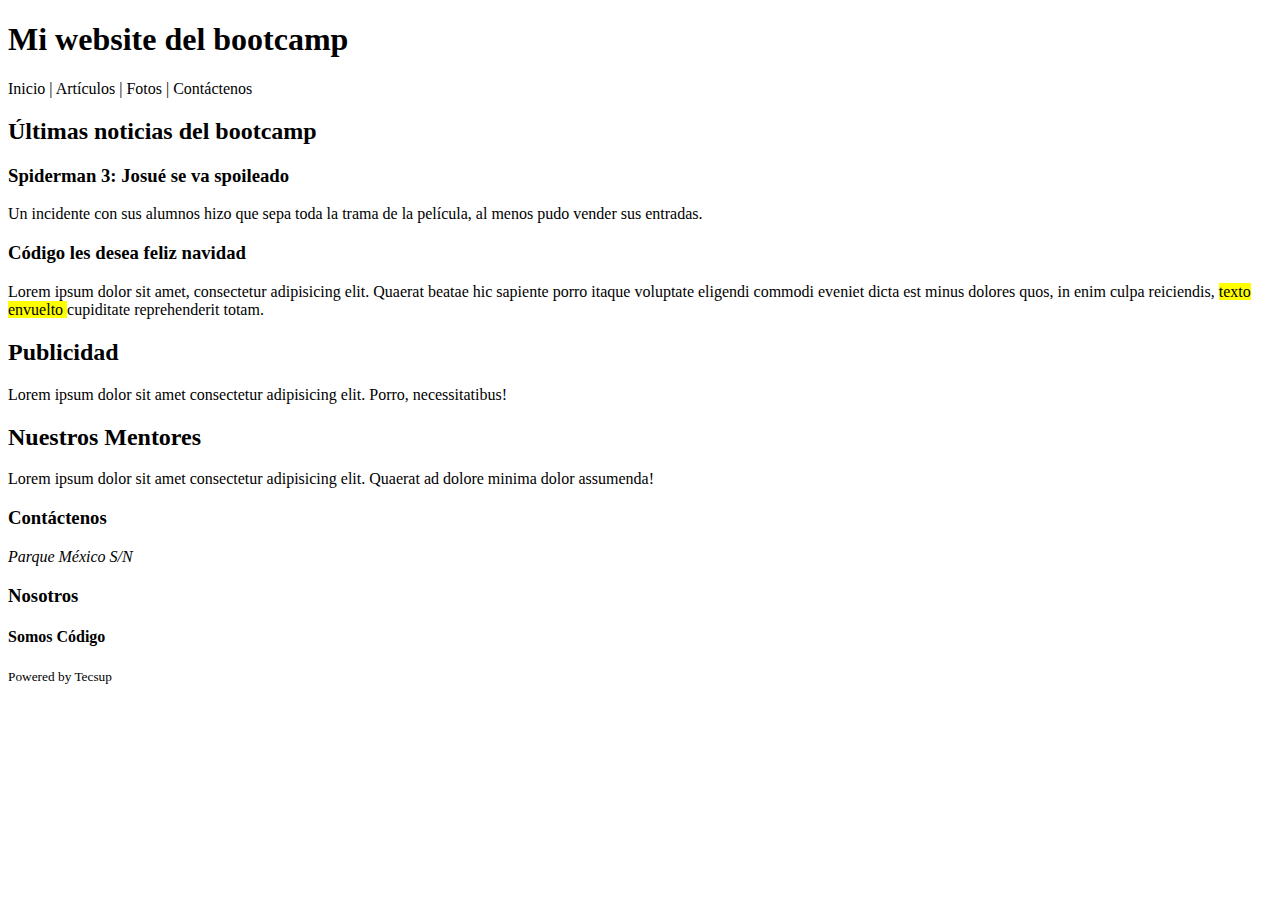
<file: codigo-g6-eLearning/Semana1/Teoria/Día2/01-intro.html>
<!-- Esta etiqueta me sirve para indicar la versión de HTML 5 -->
<!DOCTYPE html>
<!-- lang para el lenguaje -->
<html lang="en">
    <!-- configuración app o web -->
    <head>
        <!-- carácteres/símbolos que utiliza una aplicación -->
        <meta charset="UTF-8" />
        <!-- Search Engine Optimization, indexadores, Google -->
        <meta name="description" content="Mi primer HTML de mi bootcamp" />
        <meta name="keywords" content="codigo, bootcamp, Tecsup, Perú, Arequipa" />
        <title>Mí primera Web en CodiGO</title>
    </head>
    <body>
        <!-- cabecera -->
        <header>
            <h1>Mi website del bootcamp</h1>
        </header>
        <!-- navegación -->
        <nav>Inicio | Artículos | Fotos | Contáctenos</nav>
        <!-- principal -->
        <main>
            <!-- secciones de c/cosa -->
            <section>
                <h2>Últimas noticias del bootcamp</h2>
                <article>
                    <h3>Spiderman 3: Josué se va spoileado</h3>
                    <p>
                        Un incidente con sus alumnos hizo que sepa toda la trama de la película, al menos pudo vender
                        sus entradas.
                    </p>
                </article>
                <article>
                    <h3>Código les desea feliz navidad</h3>
                    <p>
                        <!-- emmet -->
                        Lorem ipsum dolor sit amet, consectetur adipisicing elit. Quaerat beatae hic sapiente porro
                        itaque voluptate eligendi commodi eveniet dicta est minus dolores quos, in enim culpa
                        reiciendis,
                        <span style="background: yellow"> texto envuelto </span>
                        cupiditate reprehenderit totam.
                    </p>
                </article>
            </section>
        </main>
        <!-- aside es que va a ir al costado eventualmente -->
        <aside>
            <section>
                <h2>Publicidad</h2>
                <p>Lorem ipsum dolor sit amet consectetur adipisicing elit. Porro, necessitatibus!</p>
            </section>
            <section>
                <h2>Nuestros Mentores</h2>
                <p>
                    Lorem ipsum dolor sit amet consectetur adipisicing elit. Quaerat ad dolore minima dolor assumenda!
                </p>
            </section>
        </aside>
		<!-- footer -->
		<footer>
			<!-- los divs son como organizadores, no tienen ningún significado semántico -->
			<div>
				<h3>Contáctenos</h3>
				<address>Parque México S/N</address>
			</div>
			<div>
				<h3>Nosotros</h3>
				<div>
					<h4>Somos Código</h4>
					<small>Powered by Tecsup</small>
				</div>
			</div>
		</footer>
    </body>
</html>
</file>
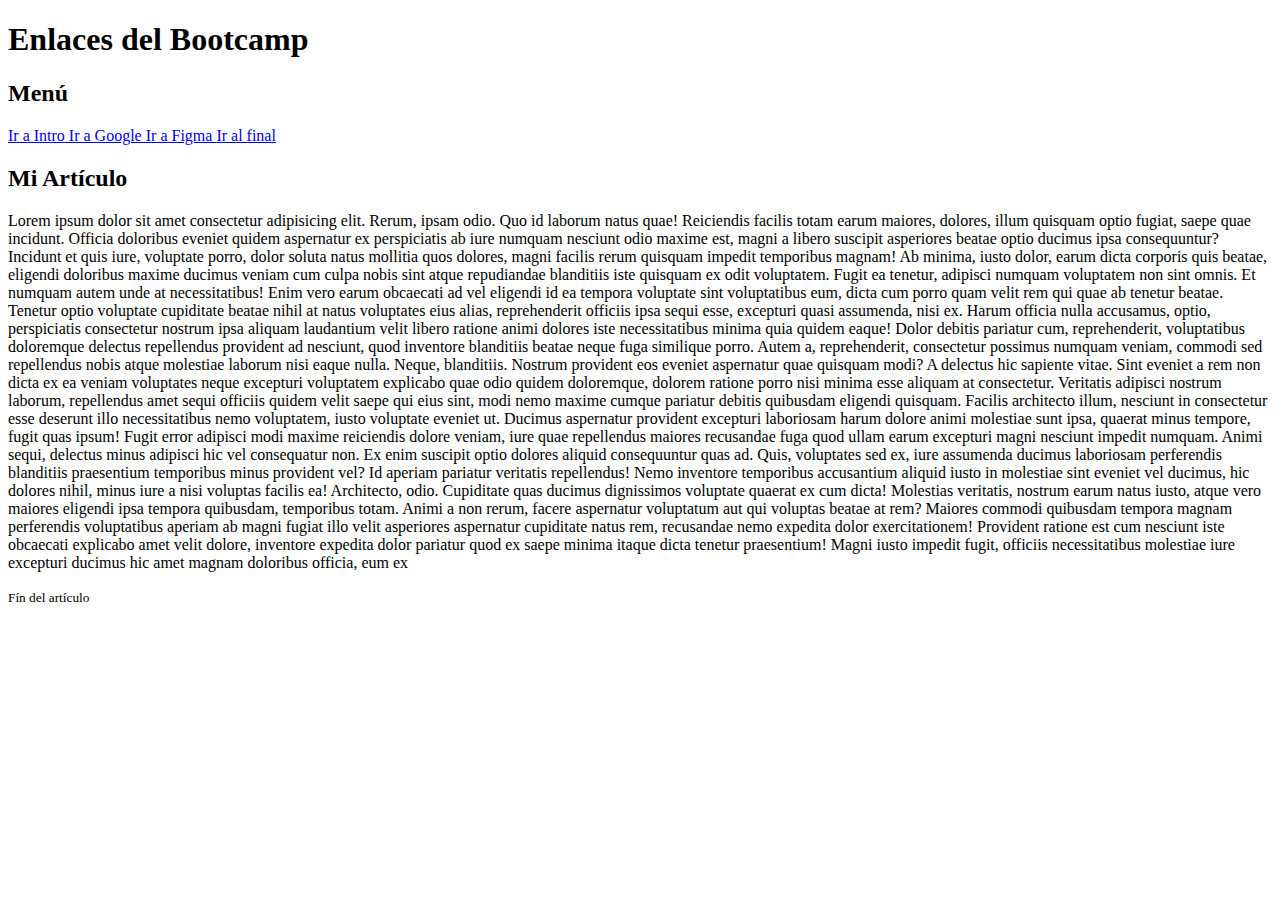
<file: codigo-g6-eLearning/Semana1/Teoria/Día2/02-enlaces.html>
<!DOCTYPE html>
<html lang="es">
	<head>
		<meta charset="UTF-8">
		<title>Enlaces</title>
	</head>
	<body>
		<header>
			<h1>
				Enlaces del Bootcamp
			</h1>
		</header>
		<!-- navegación. links -->
		<nav>
			<h2>Menú</h2>
			<!-- href me índica hacía donde me va a llevar -->
			<!-- rutas absolutas c:\Users.......-->
			<!-- rutas relativas ./ ../-->
			<!--  a - anchor -->
			<a href="./01-intro.html">Ir a Intro </a>
			<a href="https://www.google.com/">
				Ir a Google
			</a>
			<a href="https://figma.com" target="_blank">
				Ir a Figma
			</a>
			<!-- ancla y podemos referencia un id -->
			<a href="#fin">Ir al final</a>
		</nav>
		<main>
			<h2>Mi Artículo</h2>
			<p>
				Lorem ipsum dolor sit amet consectetur adipisicing elit. Rerum, ipsam odio. Quo id laborum natus quae! Reiciendis facilis totam earum maiores, dolores, illum quisquam optio fugiat, saepe quae incidunt. Officia doloribus eveniet quidem aspernatur ex perspiciatis ab iure numquam nesciunt odio maxime est, magni a libero suscipit asperiores beatae optio ducimus ipsa consequuntur? Incidunt et quis iure, voluptate porro, dolor soluta natus mollitia quos dolores, magni facilis rerum quisquam impedit temporibus magnam! Ab minima, iusto dolor, earum dicta corporis quis beatae, eligendi doloribus maxime ducimus veniam cum culpa nobis sint atque repudiandae blanditiis iste quisquam ex odit voluptatem. Fugit ea tenetur, adipisci numquam voluptatem non sint omnis. Et numquam autem unde at necessitatibus! Enim vero earum obcaecati ad vel eligendi id ea tempora voluptate sint voluptatibus eum, dicta cum porro quam velit rem qui quae ab tenetur beatae. Tenetur optio voluptate cupiditate beatae nihil at natus voluptates eius alias, reprehenderit officiis ipsa sequi esse, excepturi quasi assumenda, nisi ex. Harum officia nulla accusamus, optio, perspiciatis consectetur nostrum ipsa aliquam laudantium velit libero ratione animi dolores iste necessitatibus minima quia quidem eaque! Dolor debitis pariatur cum, reprehenderit, voluptatibus doloremque delectus repellendus provident ad nesciunt, quod inventore blanditiis beatae neque fuga similique porro. Autem a, reprehenderit, consectetur possimus numquam veniam, commodi sed repellendus nobis atque molestiae laborum nisi eaque nulla. Neque, blanditiis. Nostrum provident eos eveniet aspernatur quae quisquam modi? A delectus hic sapiente vitae. Sint eveniet a rem non dicta ex ea veniam voluptates neque excepturi voluptatem explicabo quae odio quidem doloremque, dolorem ratione porro nisi minima esse aliquam at consectetur. Veritatis adipisci nostrum laborum, repellendus amet sequi officiis quidem velit saepe qui eius sint, modi nemo maxime cumque pariatur debitis quibusdam eligendi quisquam. Facilis architecto illum, nesciunt in consectetur esse deserunt illo necessitatibus nemo voluptatem, iusto voluptate eveniet ut. Ducimus aspernatur provident excepturi laboriosam harum dolore animi molestiae sunt ipsa, quaerat minus tempore, fugit quas ipsum! Fugit error adipisci modi maxime reiciendis dolore veniam, iure quae repellendus maiores recusandae fuga quod ullam earum excepturi magni nesciunt impedit numquam. Animi sequi, delectus minus adipisci hic vel consequatur non. Ex enim suscipit optio dolores aliquid consequuntur quas ad. Quis, voluptates sed ex, iure assumenda ducimus laboriosam perferendis blanditiis praesentium temporibus minus provident vel? Id aperiam pariatur veritatis repellendus! Nemo inventore temporibus accusantium aliquid iusto in molestiae sint eveniet vel ducimus, hic dolores nihil, minus iure a nisi voluptas facilis ea! Architecto, odio. Cupiditate quas ducimus dignissimos voluptate quaerat ex cum dicta! Molestias veritatis, nostrum earum natus iusto, atque vero maiores eligendi ipsa tempora quibusdam, temporibus totam. Animi a non rerum, facere aspernatur voluptatum aut qui voluptas beatae at rem? Maiores commodi quibusdam tempora magnam perferendis voluptatibus aperiam ab magni fugiat illo velit asperiores aspernatur cupiditate natus rem, recusandae nemo expedita dolor exercitationem! Provident ratione est cum nesciunt iste obcaecati explicabo amet velit dolore, inventore expedita dolor pariatur quod ex saepe minima itaque dicta tenetur praesentium! Magni iusto impedit fugit, officiis necessitatibus molestiae iure excepturi ducimus hic amet magnam doloribus officia, eum ex
			</p>
			<!-- id es un identificador, es único -->
			<small id="fin">Fín del artículo</small>
		</main>

	</body>
</html>
</file>
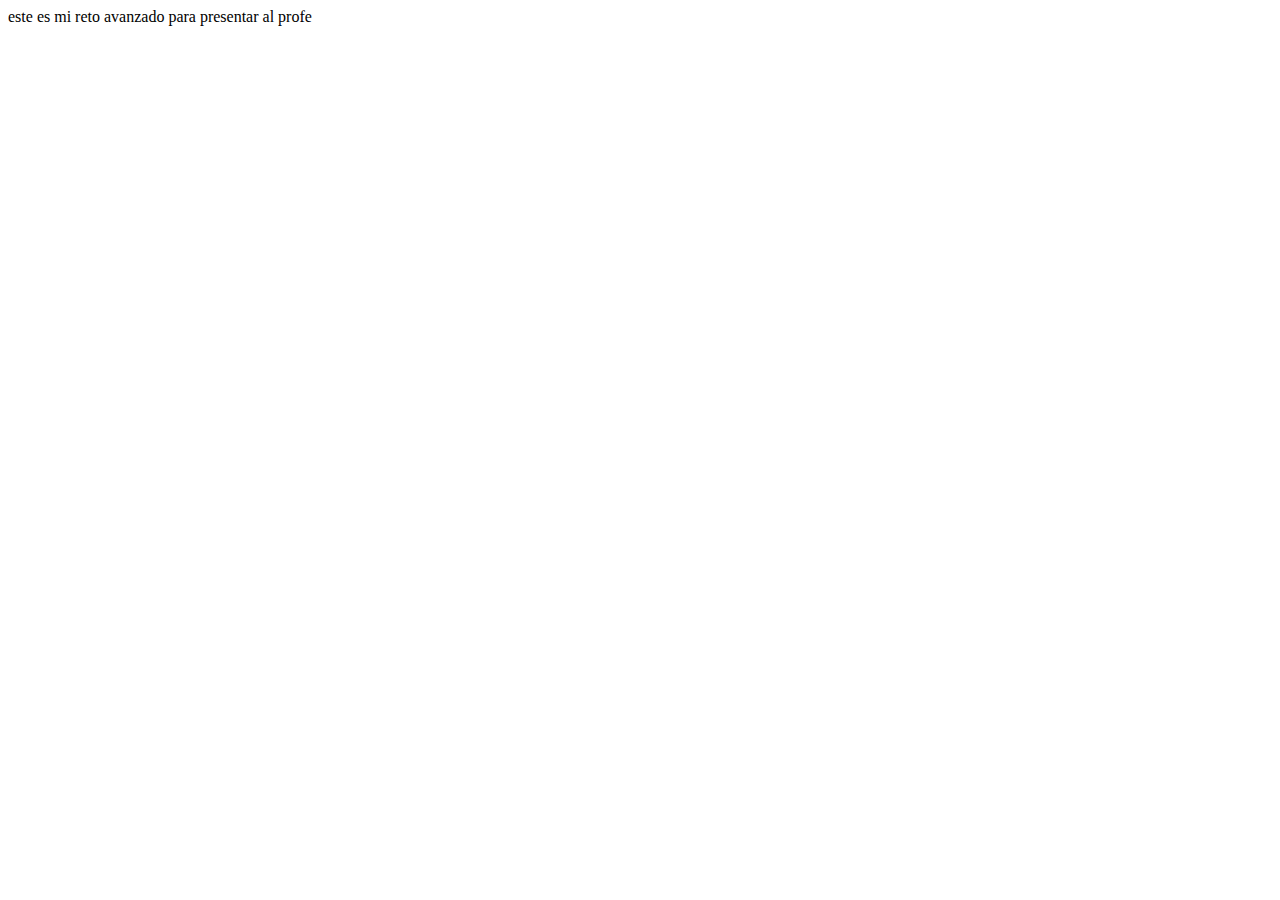
<file: codigo-g6-eLearning/Semana2/Retos/Avanzado/miretoavanzado.html>
<!DOCTYPE html>
<html lang="en">
<head>
    <meta charset="UTF-8">
    <meta http-equiv="X-UA-Compatible" content="IE=edge">
    <meta name="viewport" content="width=device-width, initial-scale=1.0">
    <title>Document</title>
</head>
<body>
    este es mi reto avanzado para presentar al profe
</body>
</html>
</file>
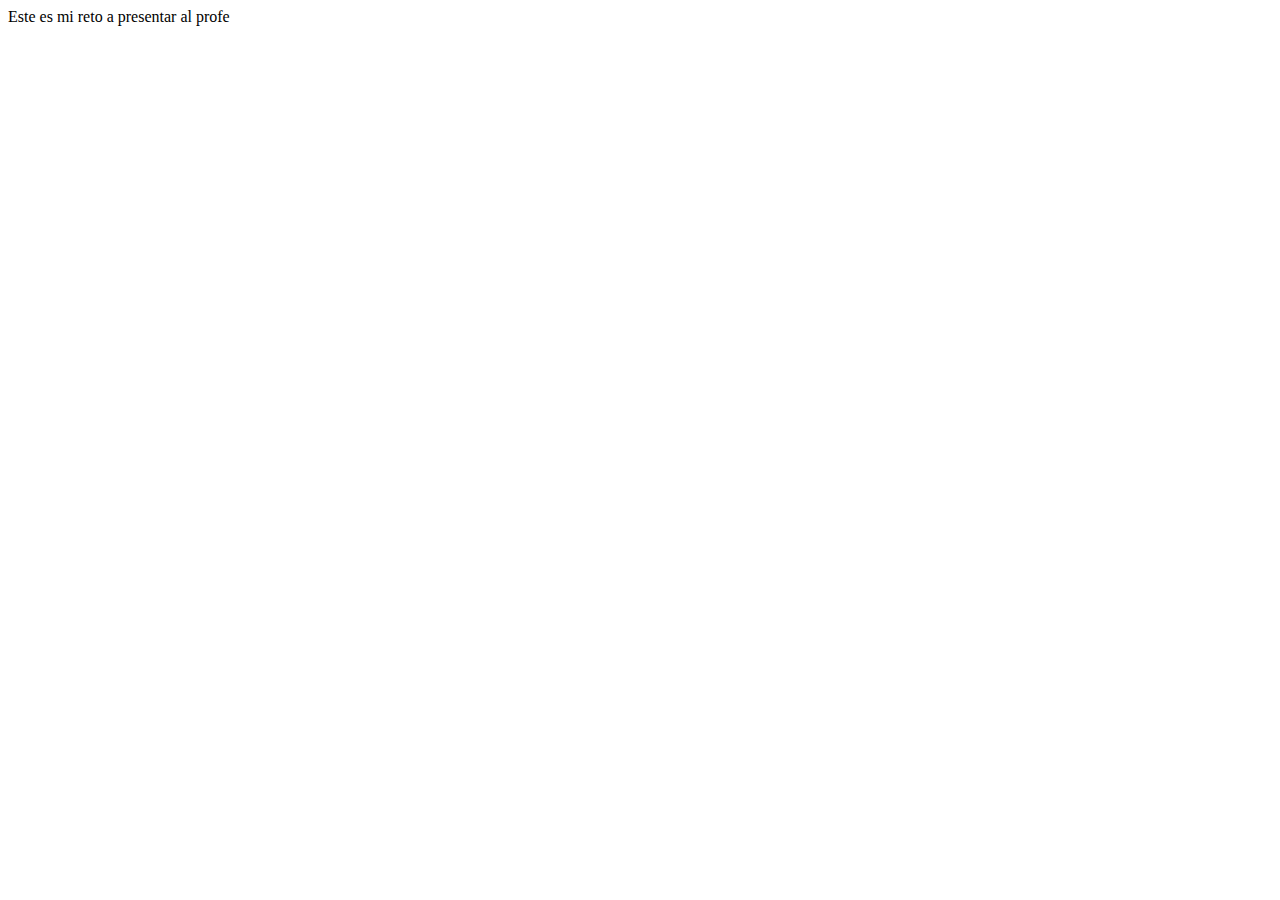
<file: codigo-g6-eLearning/Semana2/Retos/Base/miretobase.html>
<!DOCTYPE html>
<html lang="en">
<head>
    <meta charset="UTF-8">
    <meta http-equiv="X-UA-Compatible" content="IE=edge">
    <meta name="viewport" content="width=device-width, initial-scale=1.0">
    <title>Document</title>
</head>
<body>
    Este es mi reto a presentar al profe
</body>
</html>
</file>
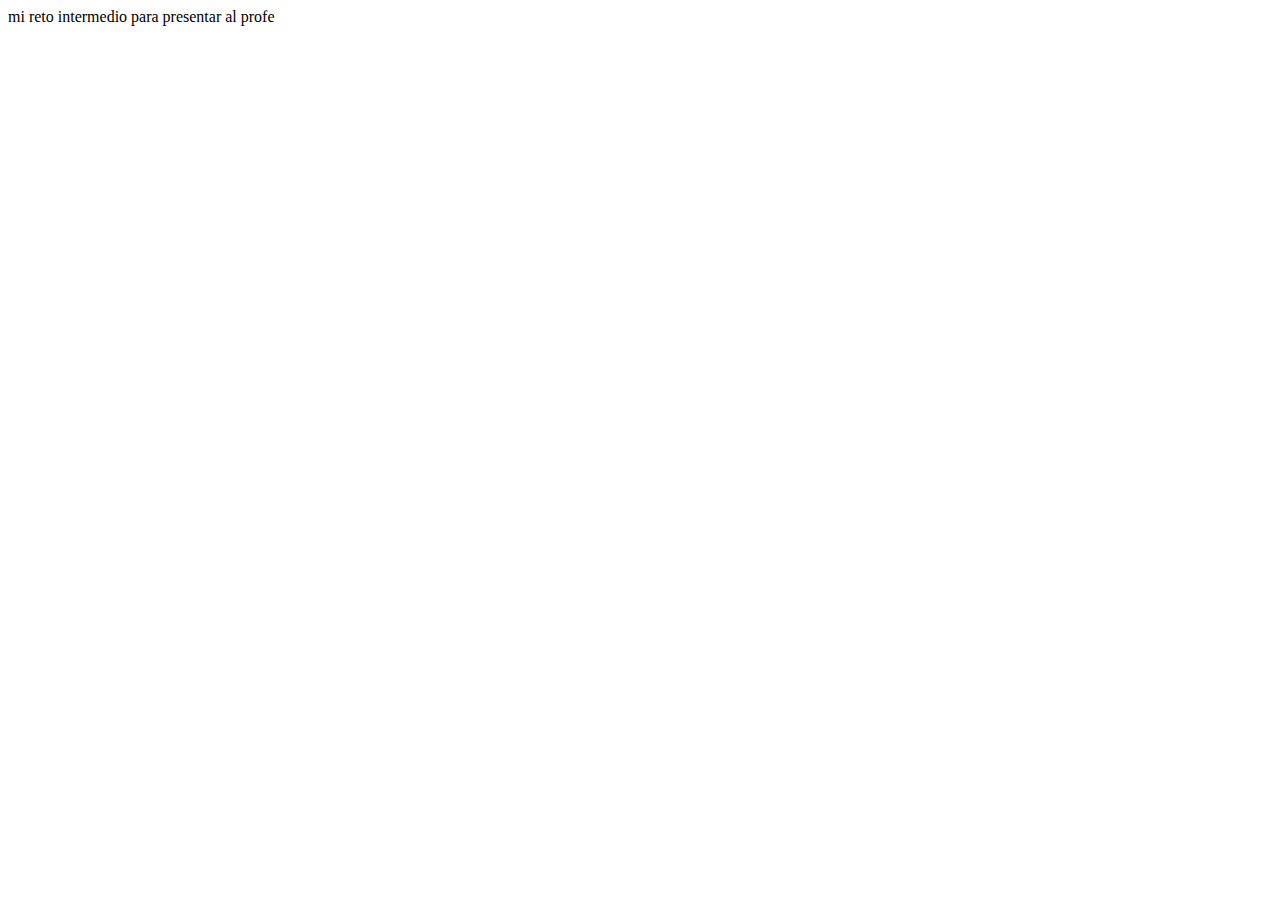
<file: codigo-g6-eLearning/Semana2/Retos/Intermedio/miretointermedio.html>
<!DOCTYPE html>
<html lang="en">
<head>
    <meta charset="UTF-8">
    <meta http-equiv="X-UA-Compatible" content="IE=edge">
    <meta name="viewport" content="width=device-width, initial-scale=1.0">
    <title>Document</title>
</head>
<body>
    mi reto intermedio para presentar al profe
</body>
</html>
</file>
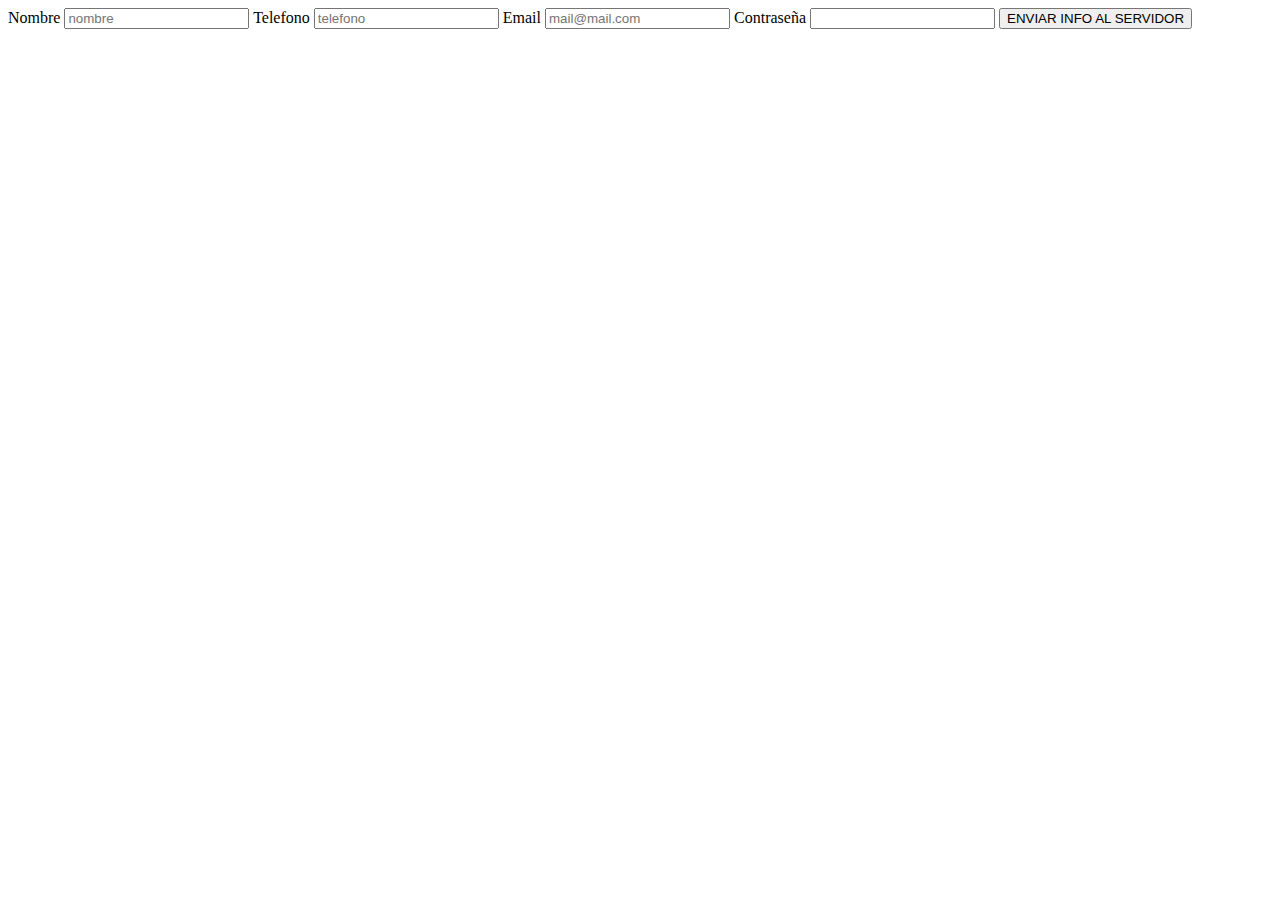
<file: codigo-g6-eLearning/Semana2/Teoria/Dia1/formulario.html>
<!DOCTYPE html>
<html lang="en">
  <head>
    <meta charset="UTF-8" />
    <meta http-equiv="X-UA-Compatible" content="IE=edge" />
    <meta name="viewport" content="width=device-width, initial-scale=1.0" />
    <title>Formularios</title>
  </head>
  <body>
    <form action="POST">
      <label for="nombre">Nombre</label>
      <input type="text" name="nombre" id="nombre" placeholder="nombre" />

      <label for="tef">Telefono</label>
      <input
        type="tel"
        name="tef"
        id="tef"
        placeholder="telefono"
        pattern="^\+?[0-9]{3}-?[0-9]{6,12}$"
      />

      <label for="Correo-e">Email</label>
      <input
        type="email"
        name="Correo-e"
        id="Coreeo-e"
        placeholder="mail@mail.com"
      />

      <label for="password">Contraseña</label>
      <input
        type="password"
        name="password"
        id="password"
        pattern="^(?=.*[A-Z].*[A-Z])(?=.*[!@#$&*])(?=.*[0-9].*[0-9])(?=.*[a-z].*[a-z].*[a-z]).{8}$"
      />

      <button type="submit" title="submit">ENVIAR INFO AL SERVIDOR</button>
    </form>
  </body>
</html>
</file>
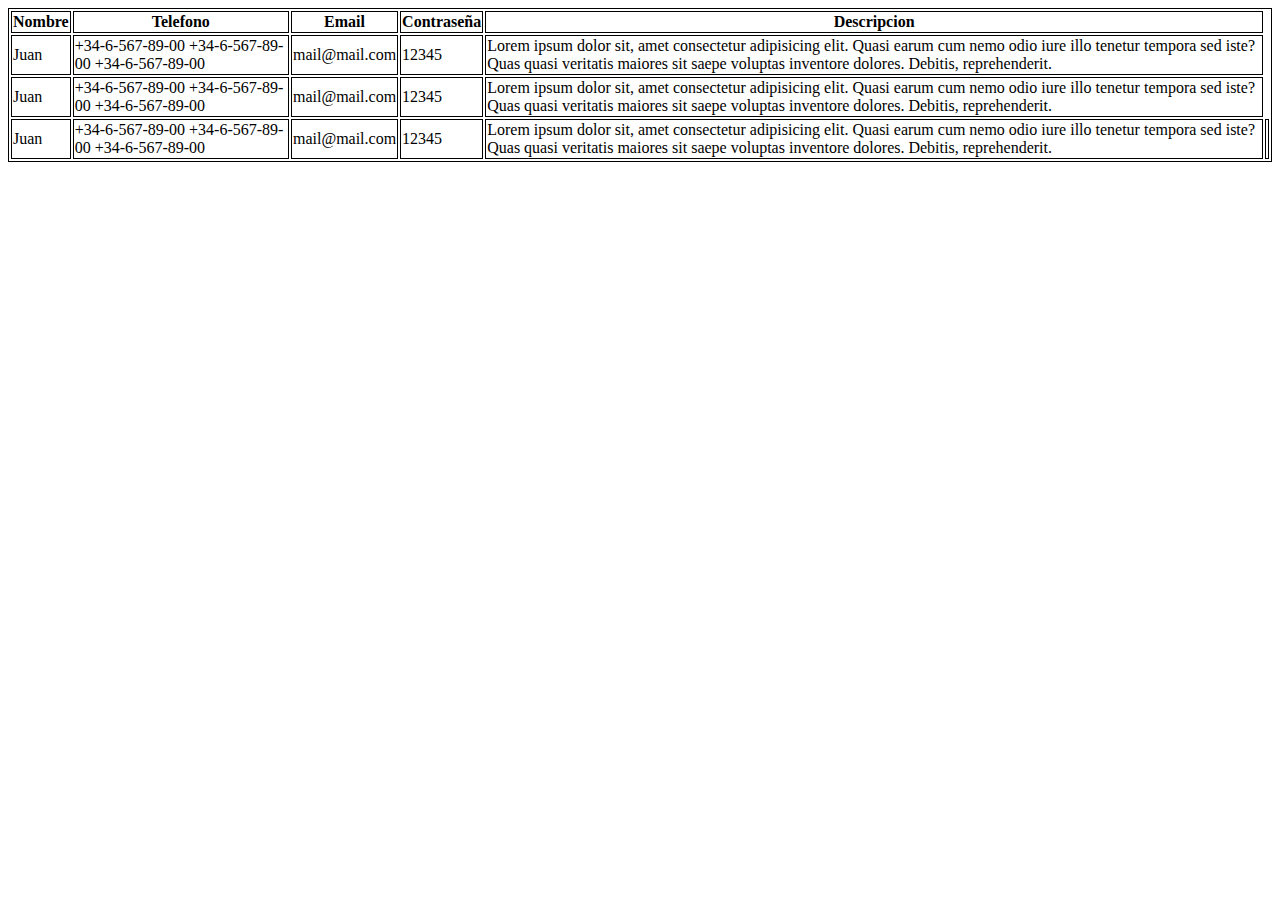
<file: codigo-g6-eLearning/Semana2/Teoria/Dia1/tablas.html>
<!DOCTYPE html>
<html lang="en">
  <head>
    <meta charset="UTF-8" />
    <meta http-equiv="X-UA-Compatible" content="IE=edge" />
    <meta name="viewport" content="width=device-width, initial-scale=1.0" />
    <title>Tablas</title>
    <style>
      table,
      th,
      td {
        border: 1px solid black;
      }
    </style>
  </head>
  <body>
    <table>
      <thead>
        <tr>
          <th>Nombre</th>
          <th>Telefono</th>
          <th>Email</th>
          <th>Contraseña</th>
          <th>Descripcion</th>
        </tr>
      </thead>
      <tbody>
        <tr>
          <td>Juan</td>
          <td>+34-6-567-89-00 +34-6-567-89-00 +34-6-567-89-00</td>
          <td>mail@mail.com</td>
          <td>12345</td>
          <td>
            Lorem ipsum dolor sit, amet consectetur adipisicing elit. Quasi
            earum cum nemo odio iure illo tenetur tempora sed iste? Quas quasi
            veritatis maiores sit saepe voluptas inventore dolores. Debitis,
            reprehenderit.
          </td>
        </tr>
        <tr>
          <td>Juan</td>
          <td>+34-6-567-89-00 +34-6-567-89-00 +34-6-567-89-00</td>
          <td>mail@mail.com</td>
          <td>12345</td>
          <td>
            Lorem ipsum dolor sit, amet consectetur adipisicing elit. Quasi
            earum cum nemo odio iure illo tenetur tempora sed iste? Quas quasi
            veritatis maiores sit saepe voluptas inventore dolores. Debitis,
            reprehenderit.
          </td>
        </tr>
        <tr>
          <td>Juan</td>
          <td>+34-6-567-89-00 +34-6-567-89-00 +34-6-567-89-00</td>
          <td>mail@mail.com</td>
          <td>12345</td>
          <td>
            Lorem ipsum dolor sit, amet consectetur adipisicing elit. Quasi
            earum cum nemo odio iure illo tenetur tempora sed iste? Quas quasi
            veritatis maiores sit saepe voluptas inventore dolores. Debitis,
            reprehenderit.
          </td>
          <td></td>
        </tr>
      </tbody>
    </table>
  </body>
</html>
</file>
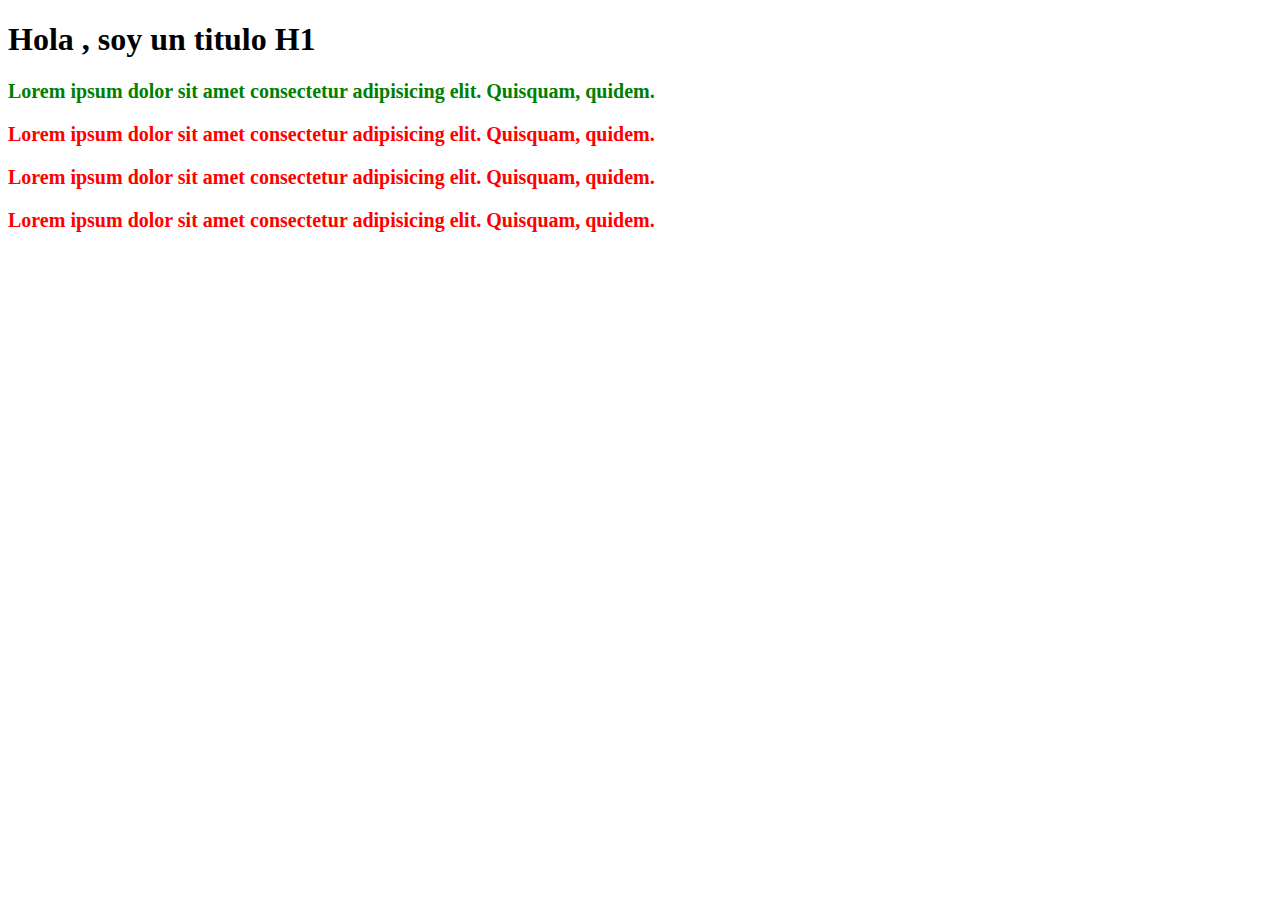
<file: codigo-g6-eLearning/Semana2/Teoria/Dia2/selectores1/selectores.html>
<!DOCTYPE html>
<html lang="en">
  <head>
    <meta charset="UTF-8" />
    <meta http-equiv="X-UA-Compatible" content="IE=edge" />
    <meta name="viewport" content="width=device-width, initial-scale=1.0" />
    <title>Estilos - etiqueta style</title>
    <style>
      p{
        /* color de la letra */
        color: red;
        /* tamaño de la letra */
        font-size: 1.25em;
        /* tipo de letra */
        font-weight: bold;
      }
      #texto {
        color: blue;
        font-size: 1.25em;
        font-weight: bold;
      }
      #texto2 {
        color: green;
        font-size: 1.25em;
        font-weight: bold;
      }
    </style>
  </head>
  <body>
    <h1>Hola , soy un titulo H1</h1>

    <p id="texto2">
      Lorem ipsum dolor sit amet consectetur adipisicing elit. Quisquam, quidem.
    </p>
    <p>
      Lorem ipsum dolor sit amet consectetur adipisicing elit. Quisquam, quidem.
    </p>
    <p>
      Lorem ipsum dolor sit amet consectetur adipisicing elit. Quisquam, quidem.
    </p>
    <p>
      Lorem ipsum dolor sit amet consectetur adipisicing elit. Quisquam, quidem.
    </p>
  </body>
</html>
</file>
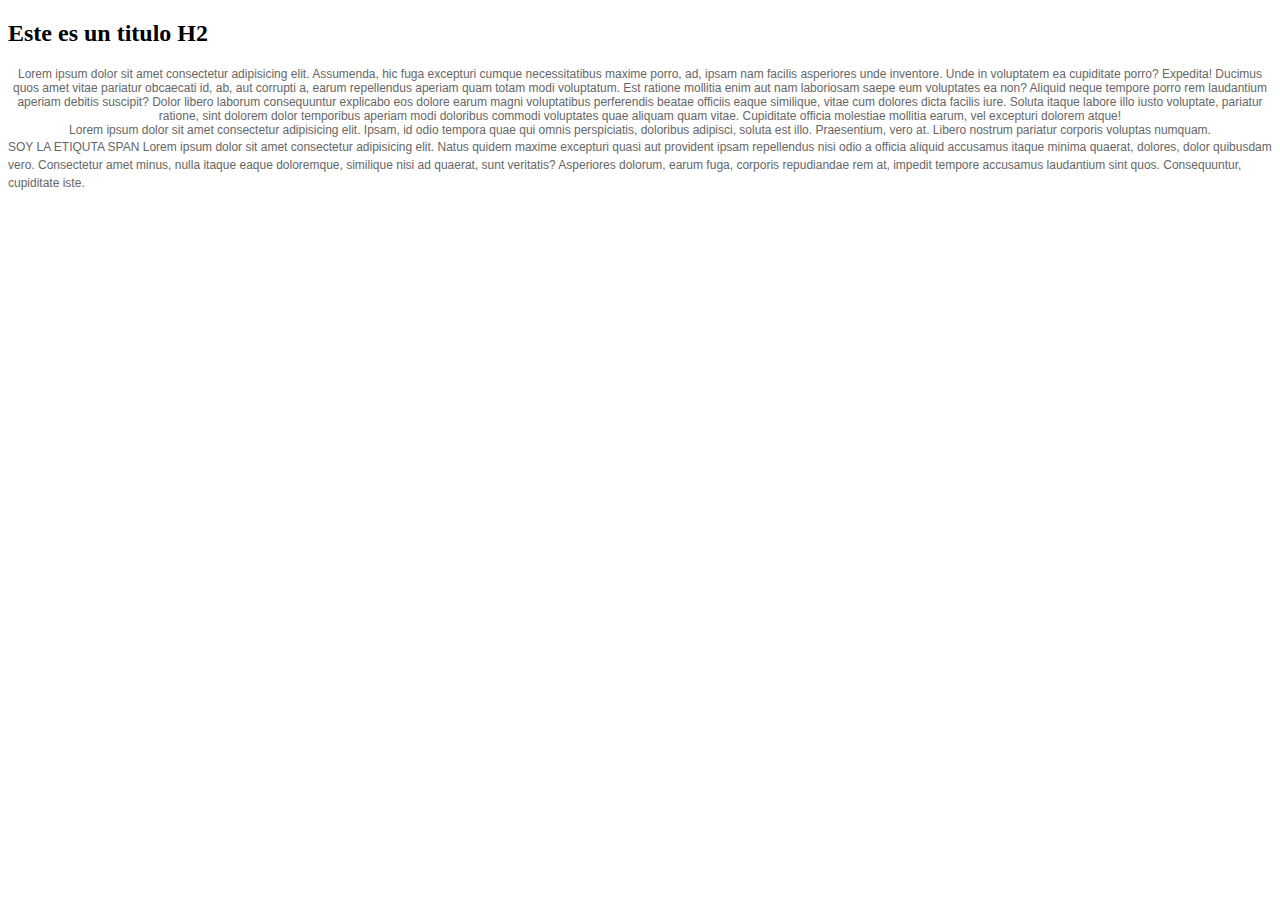
<file: codigo-g6-eLearning/Semana2/Teoria/Dia2/selectores2/selectores2.html>
<!DOCTYPE html>
<html lang="en">
  <head>
    <meta charset="UTF-8" />
    <meta http-equiv="X-UA-Compatible" content="IE=edge" />
    <meta name="viewport" content="width=device-width, initial-scale=1.0" />
    <link rel="stylesheet" href="styles.css" />
    <title>Estilos - archivo css</title>
  </head>
  <body>
    <h2>Este es un titulo H2</h2>

    <p class="texto-informativo">
      Lorem ipsum dolor sit amet consectetur adipisicing elit. Assumenda, hic
      fuga excepturi cumque necessitatibus maxime porro, ad, ipsam nam facilis
      asperiores unde inventore. Unde in voluptatem ea cupiditate porro?
      Expedita! Ducimus quos amet vitae pariatur obcaecati id, ab, aut corrupti
      a, earum repellendus aperiam quam totam modi voluptatum. Est ratione
      mollitia enim aut nam laboriosam saepe eum voluptates ea non? Aliquid
      neque tempore porro rem laudantium aperiam debitis suscipit? Dolor libero
      laborum consequuntur explicabo eos dolore earum magni voluptatibus
      perferendis beatae officiis eaque similique, vitae cum dolores dicta
      facilis iure. Soluta itaque labore illo iusto voluptate, pariatur ratione,
      sint dolorem dolor temporibus aperiam modi doloribus commodi voluptates
      quae aliquam quam vitae. Cupiditate officia molestiae mollitia earum, vel
      excepturi dolorem atque!
    </p>

    <p class="texto-informativo">
      Lorem ipsum dolor sit amet consectetur adipisicing elit. Ipsam, id odio
      tempora quae qui omnis perspiciatis, doloribus adipisci, soluta est illo.
      Praesentium, vero at. Libero nostrum pariatur corporis voluptas numquam.
    </p>

    <span class="texto-informativo">
      SOY LA ETIQUTA SPAN Lorem ipsum dolor sit amet consectetur adipisicing
      elit. Natus quidem maxime excepturi quasi aut provident ipsam repellendus
      nisi odio a officia aliquid accusamus itaque minima quaerat, dolores,
      dolor quibusdam vero. Consectetur amet minus, nulla itaque eaque
      doloremque, similique nisi ad quaerat, sunt veritatis? Asperiores dolorum,
      earum fuga, corporis repudiandae rem at, impedit tempore accusamus
      laudantium sint quos. Consequuntur, cupiditate iste.
    </span>
  </body>
</html>
</file>
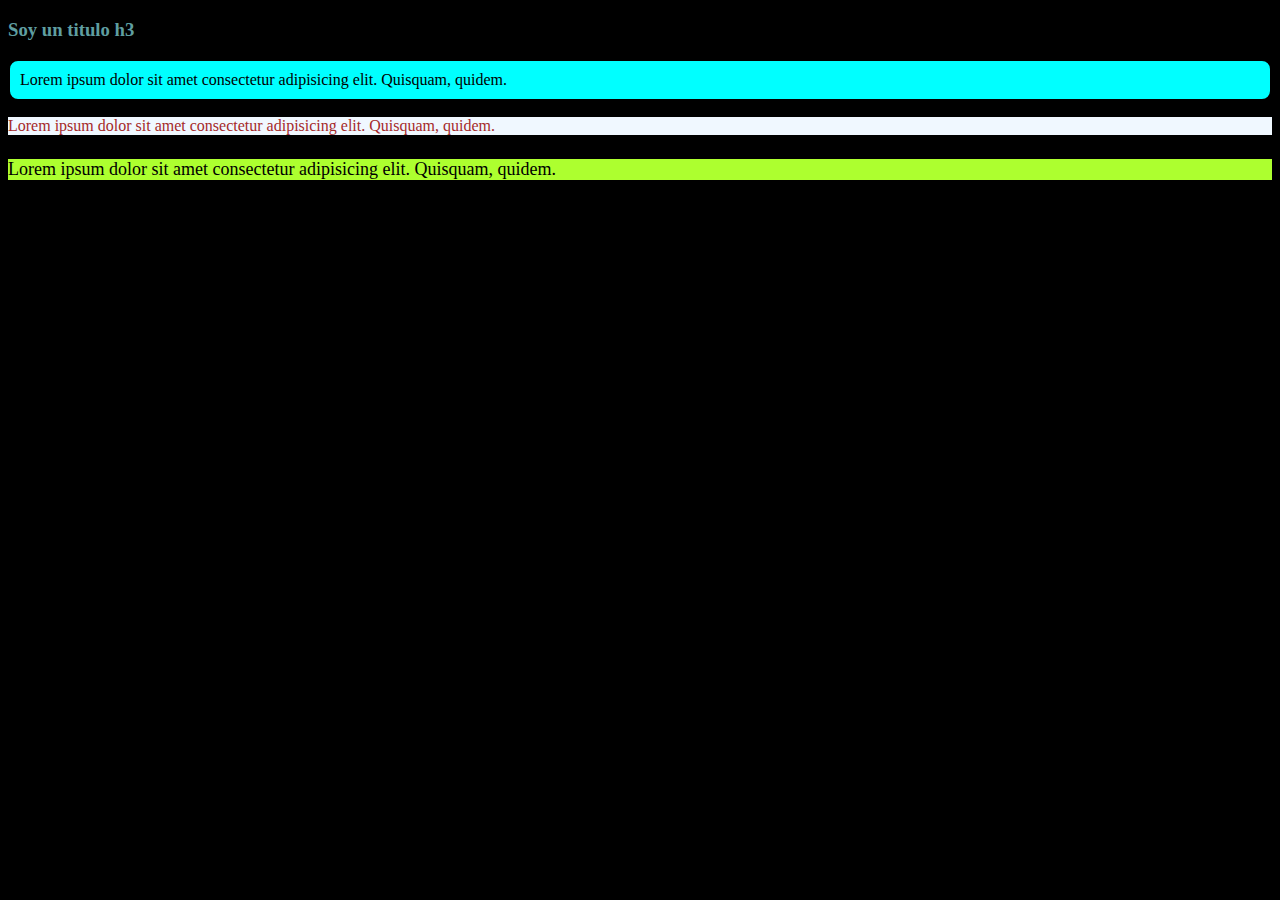
<file: codigo-g6-eLearning/Semana2/Teoria/Dia2/selectores3/selectores3.html>
<!DOCTYPE html>
<html lang="en">
  <head>
    <meta charset="UTF-8" />
    <meta http-equiv="X-UA-Compatible" content="IE=edge" />
    <meta name="viewport" content="width=device-width, initial-scale=1.0" />
    <title>Selectores - en linea</title>
  </head>
  <body style="background-color: black; height: 100%">
    <h3 style="color: cadetblue;">Soy un titulo h3</h3>

    <p
      style="
        border: 2px solid black;
        background-color: aqua;
        border-radius: 10px;
        padding: 10px;
      "
    >
      Lorem ipsum dolor sit amet consectetur adipisicing elit. Quisquam, quidem.
    </p>
    <p
      style="
        color: brown;
        background-color: aliceblue;
        margin-top: 12px;
        margin-bottom: 24px;
      "
    >
      Lorem ipsum dolor sit amet consectetur adipisicing elit. Quisquam, quidem.
</p>

    <div
      style="cursor: grabbing; background-color: greenyellow; font-size: large"
    >
      Lorem ipsum dolor sit amet consectetur adipisicing elit. Quisquam, quidem.
    </div>
  </body>
</html>
</file>
<file: codigo-g6-eLearning/Semana2/Teoria/Dia2/selectores2/styles.css>
.texto-informativo {
    color: #666;
    font-size: 12px;
    /* nombres de las famials de letras(tipos de letras) */
    font-family: Arial, Helvetica, sans-serif;
    /* alinea mi texto al centro */
    text-align: center;
    margin: 0;
    padding: 0;
}
</file>
